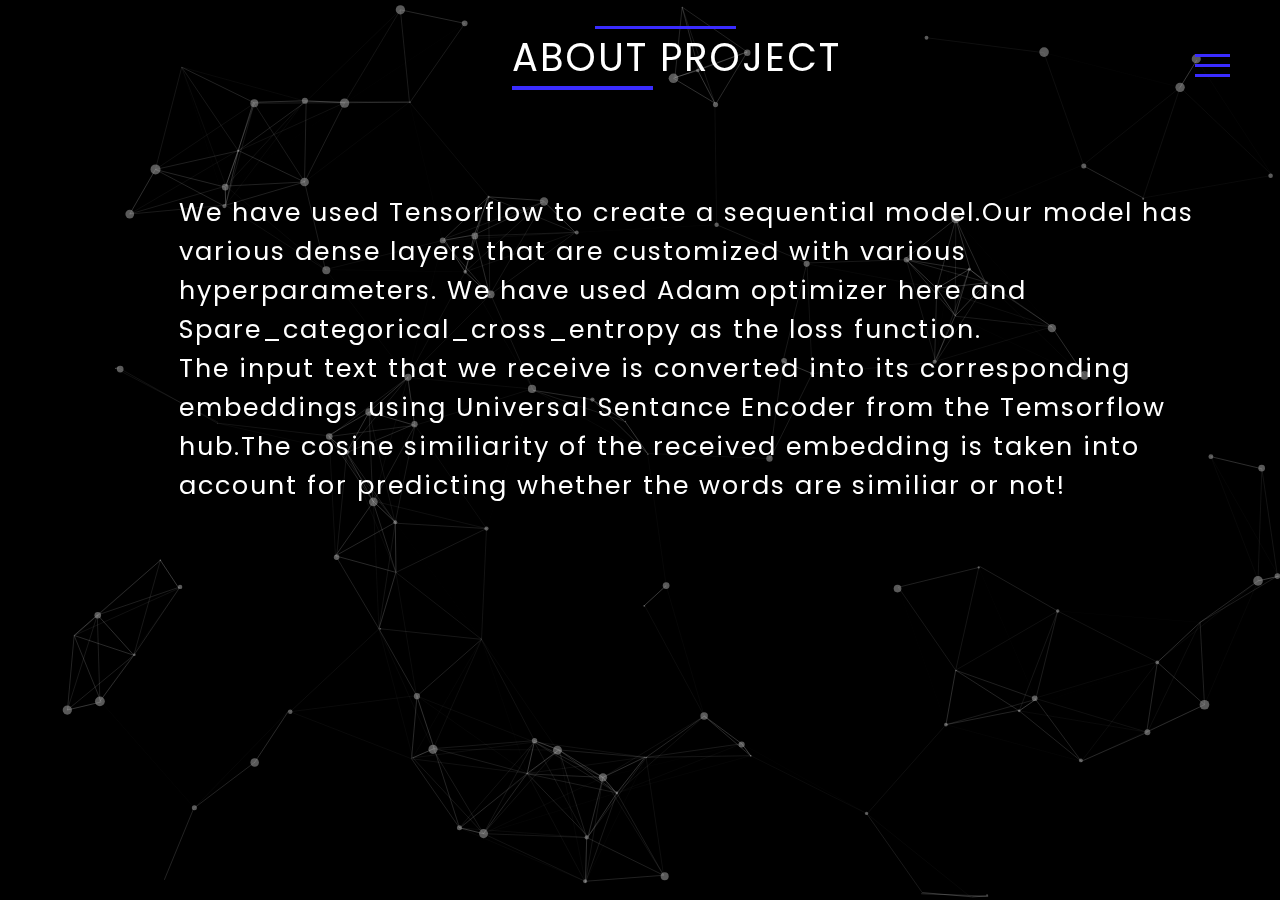
<file: templates/academics.html>
<!DOCTYPE html>
<html lang="en">

<head>
    <meta charset="UTF-8">
    <meta name="viewport" content="width=device-width, intial-scale=1.0">
    <meta http-equiv="X-UA-Compatible" content="ie=edge">
    <title>Hackin UTU</title>
    <link rel="stylesheet" href="../static/css/academics.css">
    <link rel="stylesheet" href="https://cdnjs.cloudflare.com/ajax/libs/font-awesome/4.7.0/css/font-awesome.min.css">
    <link href="https://fonts.googleapis.com/css2?family=Poppins:wght@200&display=swap" rel="stylesheet">
    <meta property="og:type" content="website" />
    <meta property="og:image:type" content="img/png">
    <meta property="og:description" content="Academics" />
</head>

<body>
    <div id="particles-js"></div>
    <div class="line1"></div>
    <p class="heading">About Project</p>
    <div class="line2"></div>
  
        <div class="hi">
            <p>We have used Tensorflow to create a sequential model.Our model has various dense layers that are customized
                with various hyperparameters. We have used Adam optimizer here and Spare_categorical_cross_entropy as the loss function.
            </p>
            <p class="hello">
                The input text that we receive is converted into its corresponding embeddings using Universal Sentance Encoder from
                the Temsorflow hub.The cosine similiarity of the received embedding is taken into account for predicting whether the words are similiar or not!
            </p>
        </div>
    <div class="ham-bar">
        <div class="hamburger-menu">
            <div class="line line-1"></div>
            <div class="line line-2"></div>
            <div class="line line-3"></div>
        </div>

        <ul class="ham-list">
            <li class="ham-item">
                <a href="index.html" class="ham-link">Home</a>
            </li>
            <li class="ham-item">
                <a href="goals.html" class="ham-link">Text matching</a>
            </li>
            <li class="ham-item">
                <a href="academics.html" class="ham-link">About Project</a>
            </li>
            <li class="ham-item">
                <a href="aboutme.html" class="ham-link">About Us</a>
            </li>
        </ul>
    </div>
    <script src="../static/js/script.js"></script>
    <script src="../static/js/particles.js"></script>
    <script src="../static/js/app.js"></script>
</body>

</html>
</file>
<file: static/css/academics.css>
*{
    margin: 0;
    padding: 0;
    font-family: 'Poppins', sans-serif;
    letter-spacing: 2px;
}

body {
    margin:0;
    padding:0;
    height:100vh;
    background-color: black;
    position: absolute;
    color: white;
  }

.ham-bar{
    width: 300px;
    height: 100%;
    background-color: rgb(10, 10, 10);
    position: fixed;
    top: 0;
    right: -300px;
    z-index: 10;
    display: flex;
    justify-content: center;
    align-items: center;
    border-radius: 30% 0 0 40%;
    transition: right .5s cubic-bezier(1,0,0,1);
}

.change{
    right: 0px;
}

.hamburger-menu{
    width: 35px;
    height: 30px;
    position: fixed;
    top: 50px;
    right: 50px;
    cursor: pointer;
    display: flex;
    flex-direction: column;
    justify-content: space-around;
}

.line{
    width: 100%;
    height: 3px;
    background-color:  #3a2cff;
    transition: all 0.3s;
}

.change .line-1{
    transform: rotateZ(-405deg) translate(-8px, 6px);
}

.change .line-2{
    opacity: 0;
}
.change .line-3{
    transform: rotateZ(405deg) translate(-8px, -6px);
}

.ham-list{
    text-align: right;
}

.ham-item{
    list-style: none;
    margin: 25px;
}

.ham-link{
    text-decoration: none;
    font-size: 25px;
    color: white;
    font-weight:300;
    letter-spacing: 2px;
    text-transform: uppercase;
    position: relative;
}

.ham-link::before,
.ham-link::after {
    content: "";
    width: 100%;
    height: 2px;
    background-color:  #3a2cff;
    position: absolute;
    left: 0;
    transform: scaleX(0);
    transition: transform 0.5s;
}

.ham-link::after{
    bottom: 0;
    transform-origin: right;
}

.ham-link::before{
    top: 0;
    transform-origin: left;
}

.ham-link:hover::before,
.ham-link:hover::after{
    transform: scaleX(1);
}

#particles-js{
    opacity: 0.70;
    height: 100%;
    width: 100%;
    background-color: black;
    position: fixed;
    z-index: 0;
}

.line1 {
    width: 11vw;
    height: 0.3vw;
    background-color:  #3a2cff;
    margin-top: 2vw;
    position: relative;
    margin-left: 46.5vw;
}

.line2 {
    width: 11vw;
    height: 0.3vw;
    background-color:  #3a2cff;
    position: relative;
    margin-left: 40vw;
}

.heading {
    color: white;
    position: relative;
    margin-left: 40vw;
    font-size: 3vw;
    text-transform: uppercase;
}

.schoollist {
    padding-top: 3vw;
    text-align: center;
    color: white;
    margin-left: 18vw;
    margin-right: 4vw;
    position: relative;
    margin-top: 3vw;
    font-size: 2vw;
    line-height: 4vw;
}

.colortext{
    color:  #3a2cff;
}
.hi{
    padding-top: 3vw;
    /* text-align: center; */
    color: white;
    margin-left: 14vw;
    margin-right: 6vw;
    position: relative;
    margin-top: 5vw;
    font-size: 2vw;
    font-family: 'Segoe UI', Tahoma, Geneva, Verdana, sans-serif;
}
@media (max-width: 900px) {
    .heading {
        color: white;
        position: relative;
        margin-top: 0.5vw;
        margin-left: 5vw;
        font-size: 7vw;
        text-transform: uppercase;
    }
    
    .line1 {
        width: 23vw;
        height: 0.8vw;
        background-color: #3a2cff;
        margin-top: 14vw;
        position: relative;
        margin-left: 25vw;
    }
    
    .line2 {
        width: 23vw;
        height: 0.8vw;
        background-color: #3a2cff;
        margin-top: 0.5vw;
        position: relative;
        margin-left: 5vw;
    }

    .schoollist {
        text-align: justify;
        color: white;
        margin-left: 5vw;
        margin-right: 4vw;
        position: relative;
        margin-top: 4vw;
        float: left;
        font-size: 5vw;
        line-height: 9vw;
    }
}
</file>
